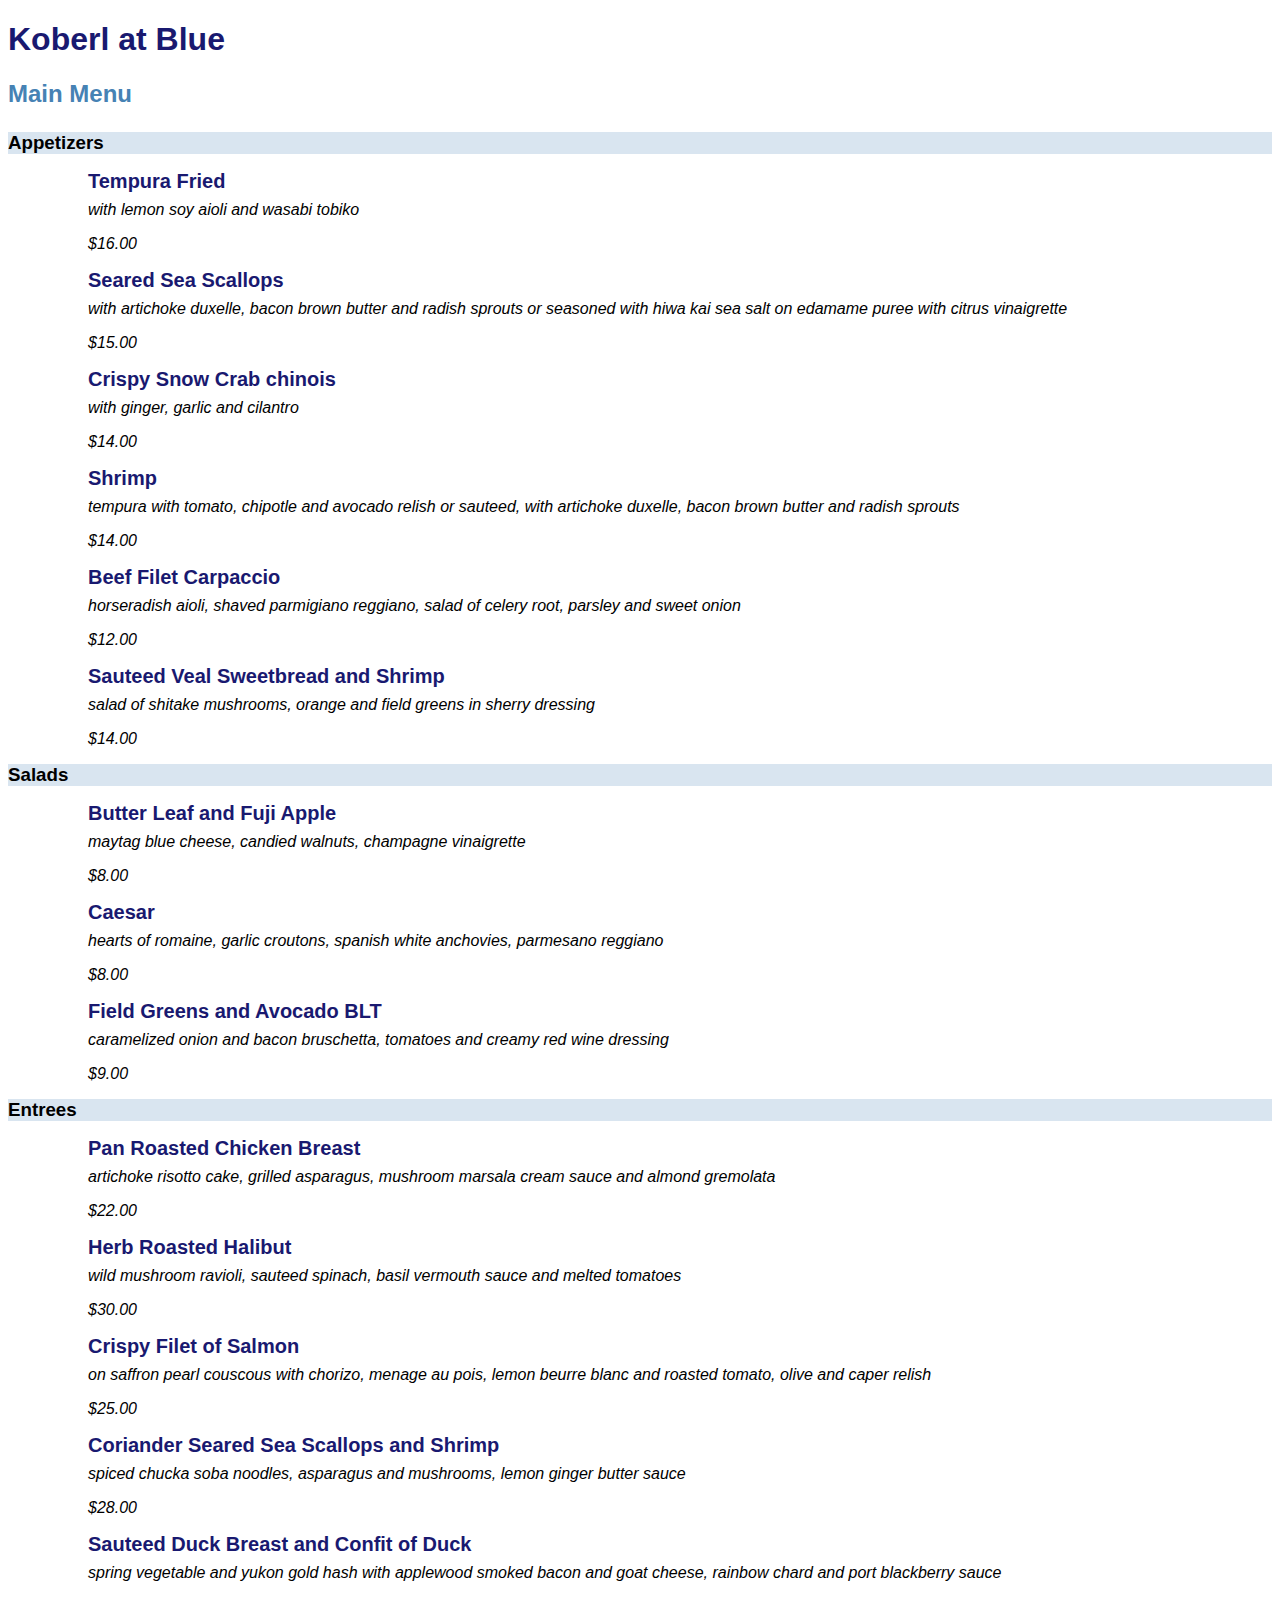
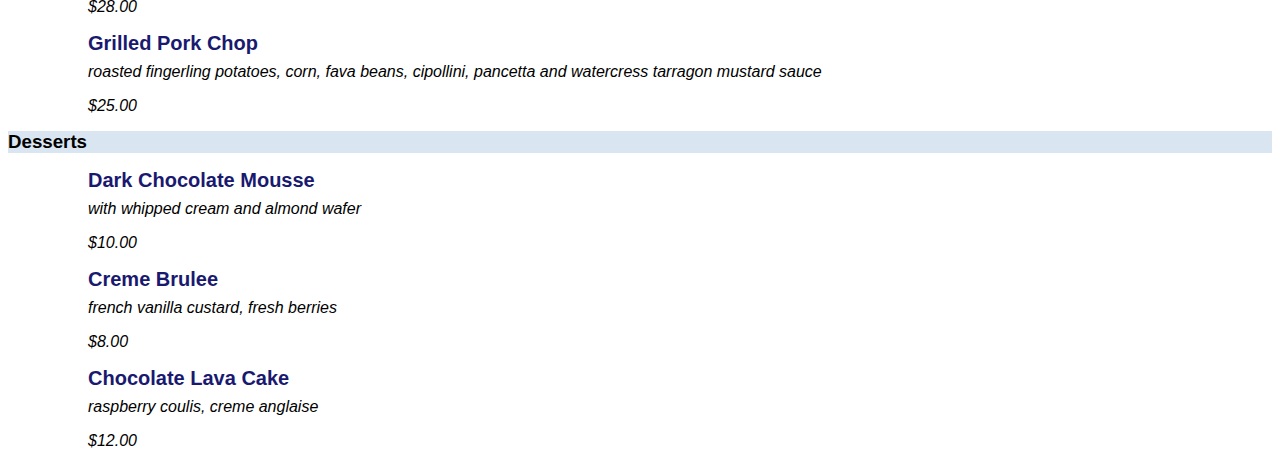
<file: grc338/restaurantmenucss/index.html>
<!DOCTYPE html>
<html>
  <head>
    <meta name="viewport" content="width=device-width, initial-scale=1.0">
    <link rel="stylesheet" type="text/css" href="style.css">
    <title>Koberl at Blue</title>
  </head>
  <body>
    <h1>Koberl at Blue</h1>
    <h2>Main Menu</h2>
    <h3>Appetizers</h3>
    <ul>
      <li>
        <h4>Tempura Fried</h4>
        <p>with lemon soy aioli and wasabi tobiko </p>
        <p class="price">$16.00 </p>
      </li>
    </ul>
    <ul>
      <li>
        <h4>Seared Sea Scallops</h4>
        <p>with artichoke duxelle, bacon brown butter and radish sprouts or seasoned with hiwa kai sea salt on edamame puree with citrus vinaigrette </p>
        <p class="price">$15.00 </p>
      </li>
    </ul>
    <ul>
      <li>
        <h4>Crispy Snow Crab chinois</h4>
        <p>with ginger, garlic and cilantro </p>
        <p class="price">$14.00 </p>
      </li>
    </ul>
    <ul>
      <li>
        <h4>Shrimp</h4>
        <p>tempura with tomato, chipotle and avocado relish or sauteed, with artichoke duxelle, bacon brown butter and radish sprouts </p>
        <p class="price">$14.00 </p>
      </li>
    </ul>
    <ul>
      <li>
        <h4>Beef Filet Carpaccio</h4>
        <p>horseradish aioli, shaved parmigiano reggiano, salad of celery root, parsley and sweet onion </p>
        <p class="price">$12.00 </p>
      </li>
    </ul>
    <ul>
      <li>
        <h4>Sauteed Veal Sweetbread and Shrimp</h4>
        <p>salad of shitake mushrooms, orange and field greens in sherry dressing </p>
        <p class="price">$14.00 </p>
      </li>
    </ul>
    <h3>Salads</h3>
    <ul>
      <li>
        <h4>Butter Leaf and Fuji Apple</h4>
        <p>maytag blue cheese, candied walnuts, champagne vinaigrette </p>
        <p class="price">$8.00 </p>
      </li>
    </ul>
    <ul>
      <li>
        <h4>Caesar</h4>
        <p>hearts of romaine, garlic croutons, spanish white anchovies, parmesano reggiano </p>
        <p class="price">$8.00 </p>
      </li>
    </ul>
    <ul>
      <li>
        <h4>Field Greens and Avocado BLT</h4>
        <p>caramelized onion and bacon bruschetta, tomatoes and creamy red wine dressing </p>
        <p class="price">$9.00 </p>
      </li>
    </ul>
    <h3>Entrees</h3>
    <ul>
      <li>
        <h4>Pan Roasted Chicken Breast</h4>
        <p>artichoke risotto cake, grilled asparagus, mushroom marsala cream sauce and almond gremolata </p>
        <p class="price">$22.00 </p>
      </li>
    </ul>
    <ul>
      <li>
        <h4>Herb Roasted Halibut</h4>
        <p>wild mushroom ravioli, sauteed spinach, basil vermouth sauce and melted tomatoes </p>
        <p class="price">$30.00 </p>
      </li>
    </ul>
    <ul>
      <li>
        <h4>Crispy Filet of Salmon</h4>
        <p>on saffron pearl couscous with chorizo, menage au pois, lemon beurre blanc and roasted tomato, olive and caper relish </p>
        <p class="price">$25.00 </p>
      </li>
    </ul>
    <ul>
      <li>
        <h4>Coriander Seared Sea Scallops and Shrimp</h4>
        <p>spiced chucka soba noodles, asparagus and mushrooms, lemon ginger butter sauce </p>
        <p class="price">$28.00 </p>
      </li>
    </ul>
    <ul>
      <li>
        <h4>Sauteed Duck Breast and Confit of Duck</h4>
        <p>spring vegetable and yukon gold hash with applewood smoked bacon and goat cheese, rainbow chard and port blackberry sauce </p>
        <p class="price">$28.00 </p>
      </li>
    </ul>
    <ul>
      <li>
        <h4>Grilled Pork Chop</h4>
        <p>roasted fingerling potatoes, corn, fava beans, cipollini, pancetta and watercress tarragon mustard sauce </p>
        <p class="price">$25.00 </p>
      </li>
    </ul>
    <h3>Desserts</h3>
    <ul>
      <li>
        <h4>Dark Chocolate Mousse</h4>
        <p>with whipped cream and almond wafer </p>
        <p class="price">$10.00 </p>
      </li>
    </ul>
    <ul>
      <li>
        <h4>Creme Brulee</h4>
        <p>french vanilla custard, fresh berries </p>
        <p class="price">$8.00 </p>
      </li>
    </ul>
    <ul>
      <li>
        <h4>Chocolate Lava Cake</h4>
        <p>raspberry coulis, creme anglaise </p>
        <p class="price">$12.00 </p>
      </li>
    </ul>
  </body>
</html>
</file>
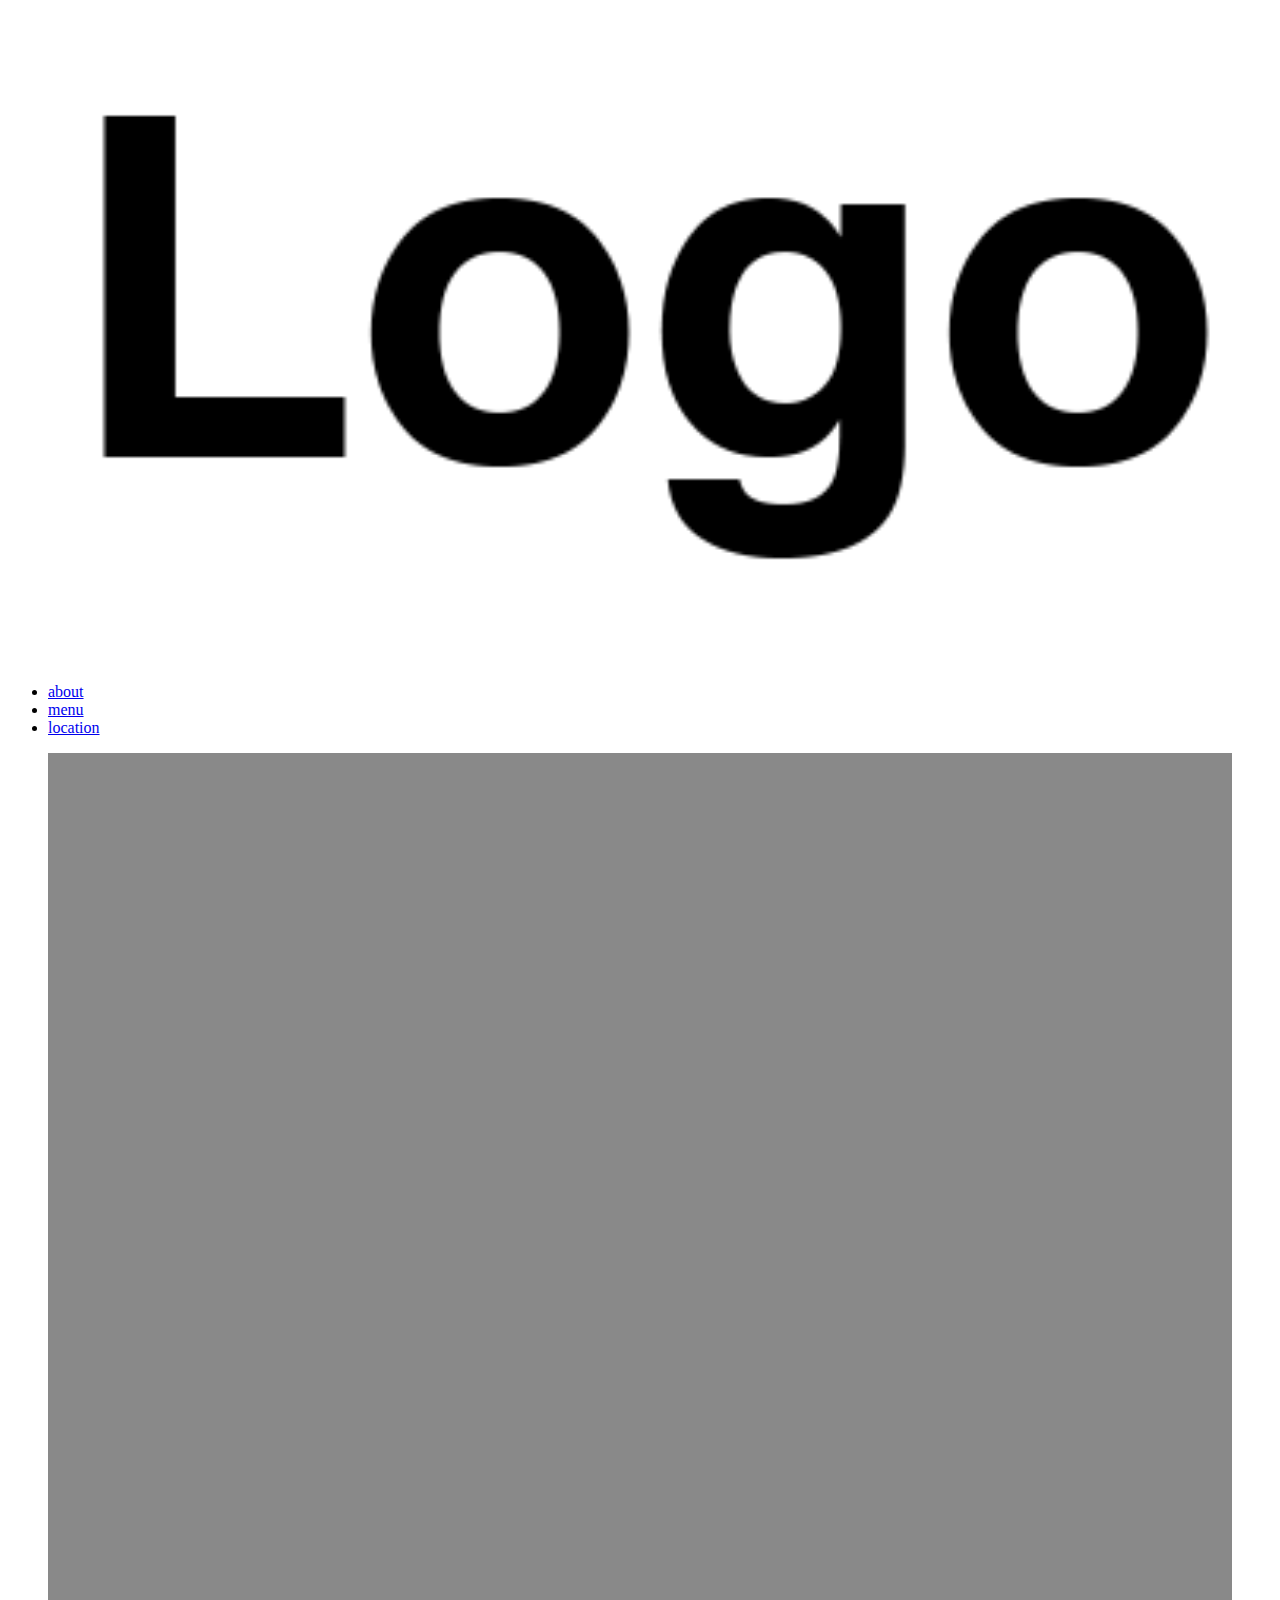
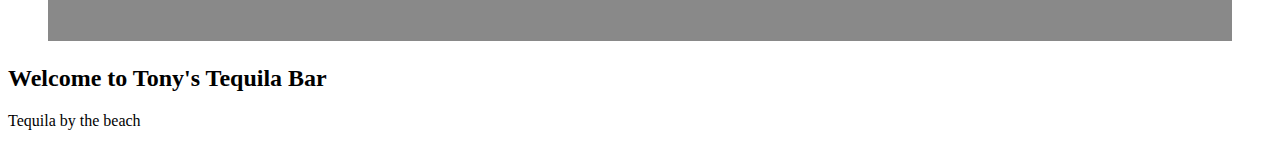
<file: grc338/website-content-hierarchy/index.html>
<!doctype html>
<html>
  <head>
    <meta charset="UTF-8">
    <meta name="viewport" content="width=device-width, initial-scale=1">
    <meta http-equiv="Cache-Control" content="no-cache, no-store, must-revalidate" />
    <meta http-equiv="Pragma" content="no-cache" />
    <meta http-equiv="Expires" content="0" />
    <link rel="stylesheet" href="style.css">
    <title>Tony's Tequila Bar</title>
  </head>
  <body>
    <div class="container">
      <header>
        <h1><a href="index.html"><img src="barlogo.png" alt="Tony's Tequila Logo"></a></h1>
        <nav>
          <ul>
            <li><a href="about.html">about</a></li>
            <li><a href="menu.html">menu</a></li>
            <li><a href="location.html">location</a></li>
          </ul>
        </nav>
      </header>
      <article>
        <figure><img src="frontbar.jpg" alt="front of bar with 4 chairs and different spirits on the shelves"></figure>
        <h2>Welcome to Tony's Tequila Bar</h2>
      </article>
      <footer>
        <p>Tequila by the beach</p>
      </footer>
    </div>
  </body>
</html>
</file>
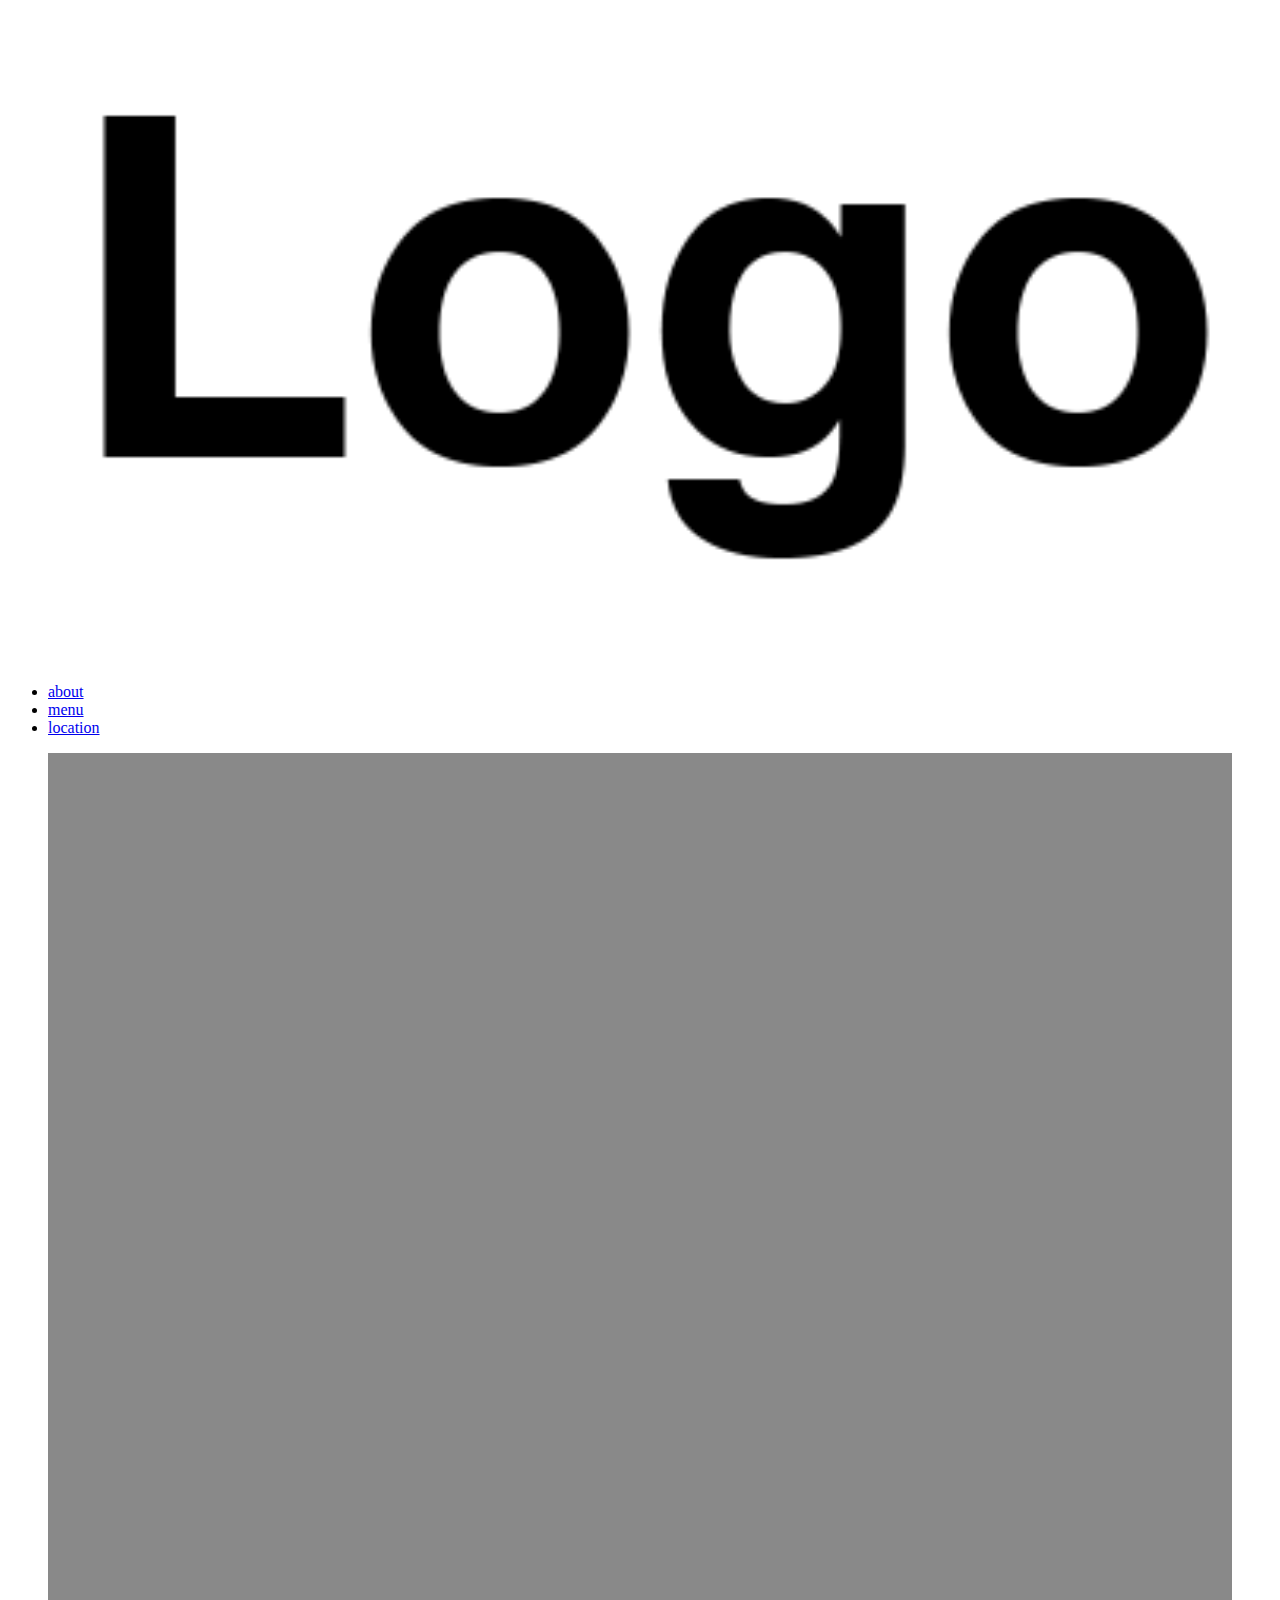
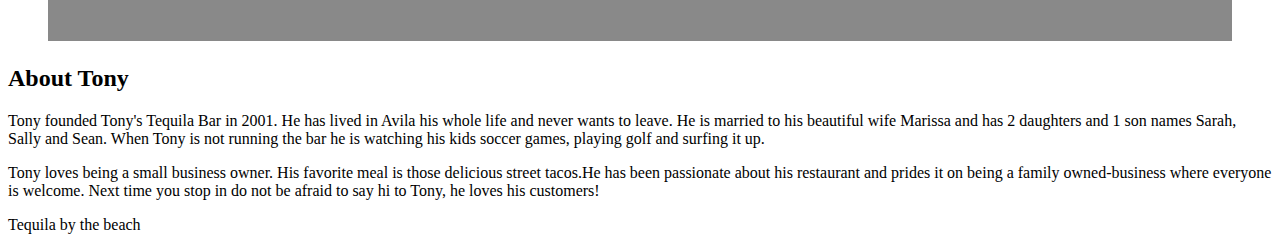
<file: grc338/website-content-hierarchy/about.html>
<!doctype html>
<html>
  <head>
    <meta charset="UTF-8">
    <meta name="viewport" content="width=device-width, initial-scale=1">
    <meta http-equiv="Cache-Control" content="no-cache, no-store, must-revalidate" />
    <meta http-equiv="Pragma" content="no-cache" />
    <meta http-equiv="Expires" content="0" />
    <link rel="stylesheet" href="style.css">
    <title>About Tony</title>
  </head>
  <body>
    <div class="container">
      <header>
        <h1><a href="index.html"><img src="barlogo.png" alt="Tony's Tequila Logo"></a></h1>
        <nav>
          <ul>
            <li><a href="about.html">about</a></li>
            <li><a href="menu.html">menu</a></li>
            <li><a href="location.html">location</a></li>
          </ul>
        </nav>
      </header>
      <article>
        <figure><img src="tony.jpg" alt="Tony standing and smiling infront of the restaurant"></figure>
        <h2>About Tony</h2>
        <p>Tony founded Tony's Tequila Bar in 2001. He has lived in Avila his whole life and never wants to leave. He is married to his beautiful wife Marissa and has 2 daughters and 1 son names Sarah, Sally and Sean. When Tony is not running the bar he is watching his kids soccer games, playing golf and surfing it up.</p>
        <p>Tony loves being a small business owner. His favorite meal is those delicious street tacos.He has been passionate about his restaurant and prides it on being a family owned-business where everyone is welcome. Next time you stop in do not be afraid to say hi to Tony, he loves his customers!</p>
      </article>
    </div>
    <footer>
      <p>Tequila by the beach</p>
    </footer>
  </body>
</html>
</file>
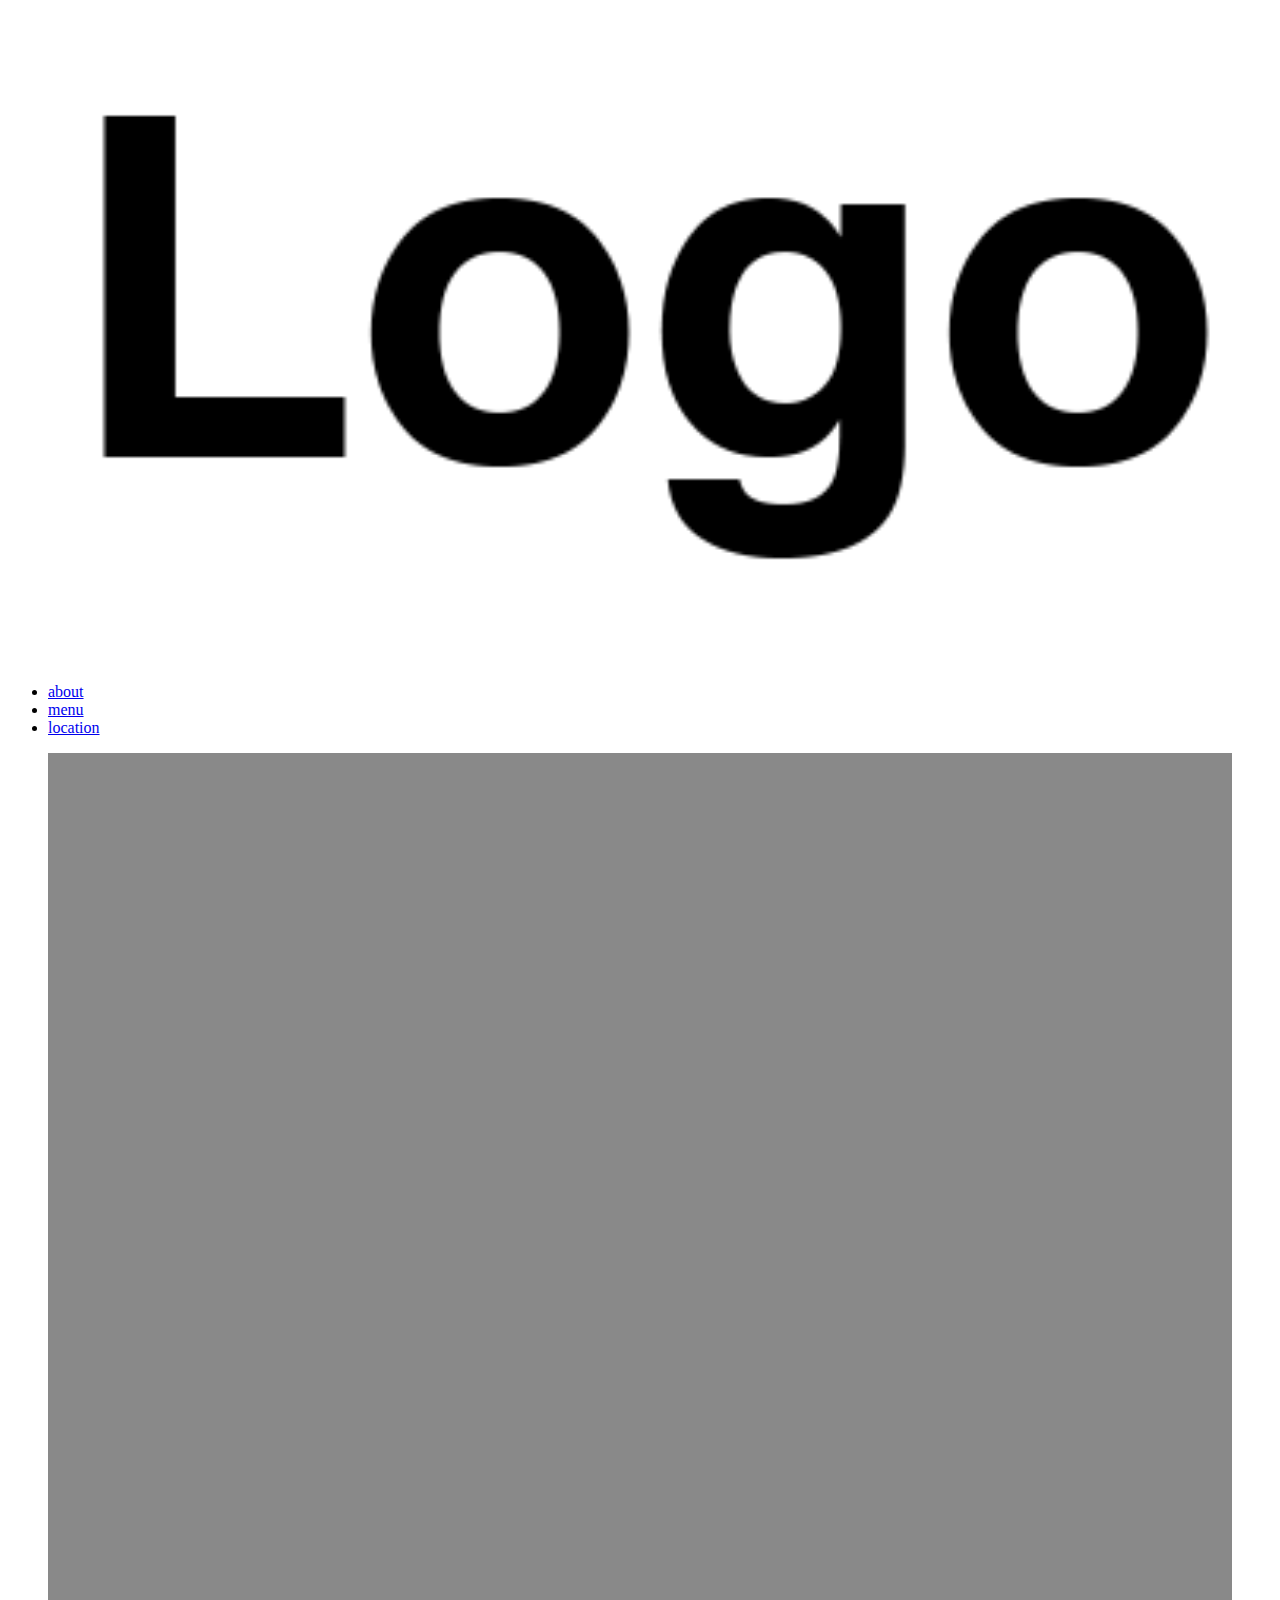
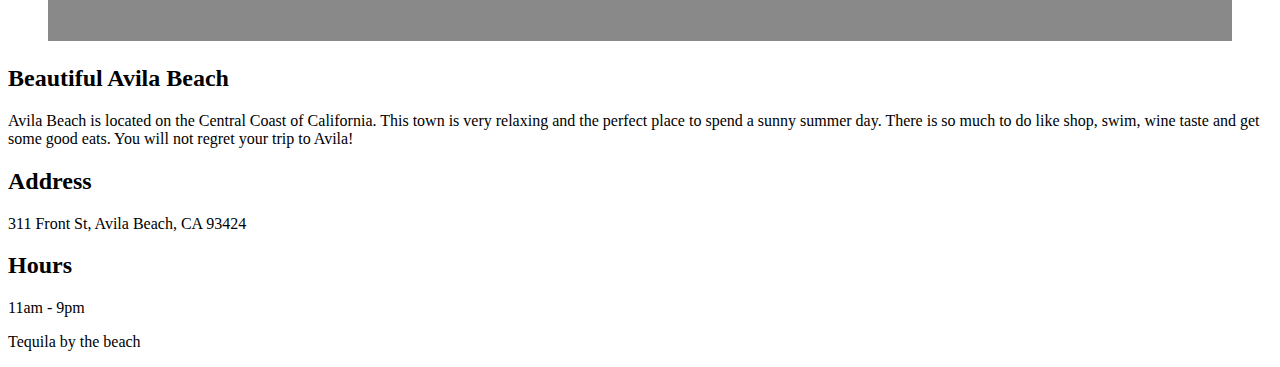
<file: grc338/website-content-hierarchy/location.html>
<!doctype html>
<html>
  <head>
    <meta charset="UTF-8">
    <meta name="viewport" content="width=device-width, initial-scale=1">
    <meta http-equiv="Cache-Control" content="no-cache, no-store, must-revalidate" />
    <meta http-equiv="Pragma" content="no-cache" />
    <meta http-equiv="Expires" content="0" />
    <link rel="stylesheet" href="style.css">
    <title>Location</title>
  </head>
  <body>
    <div class="container">
      <header>
        <h1><a href="index.html"><img src="barlogo.png" alt="Tony's Tequila Logo"></a></h1>
        <nav>
          <ul>
            <li><a href="about.html">about</a></li>
            <li><a href="menu.html">menu</a></li>
            <li><a href="location.html">location</a></li>
          </ul>
        </nav>
      </header>
      <article>
        <figure><img src="avila.jpg" alt="avila beach and pier"></figure>
        <h2>Beautiful Avila Beach</h2>
        <p>Avila Beach is located on the Central Coast of California. This town is very relaxing and the perfect place to spend a sunny summer day. There is so much to do like shop, swim, wine taste and get some good eats. You will not regret your trip to Avila!</p>
        <h2>Address</h2>
        <p>311 Front St, Avila Beach, CA 93424</p>
        <h2>Hours</h2>
        <p>11am - 9pm</p>
      </article>
      <footer>
        <p>Tequila by the beach</p>
      </footer>
    </div>
  </body>
</html>
</file>
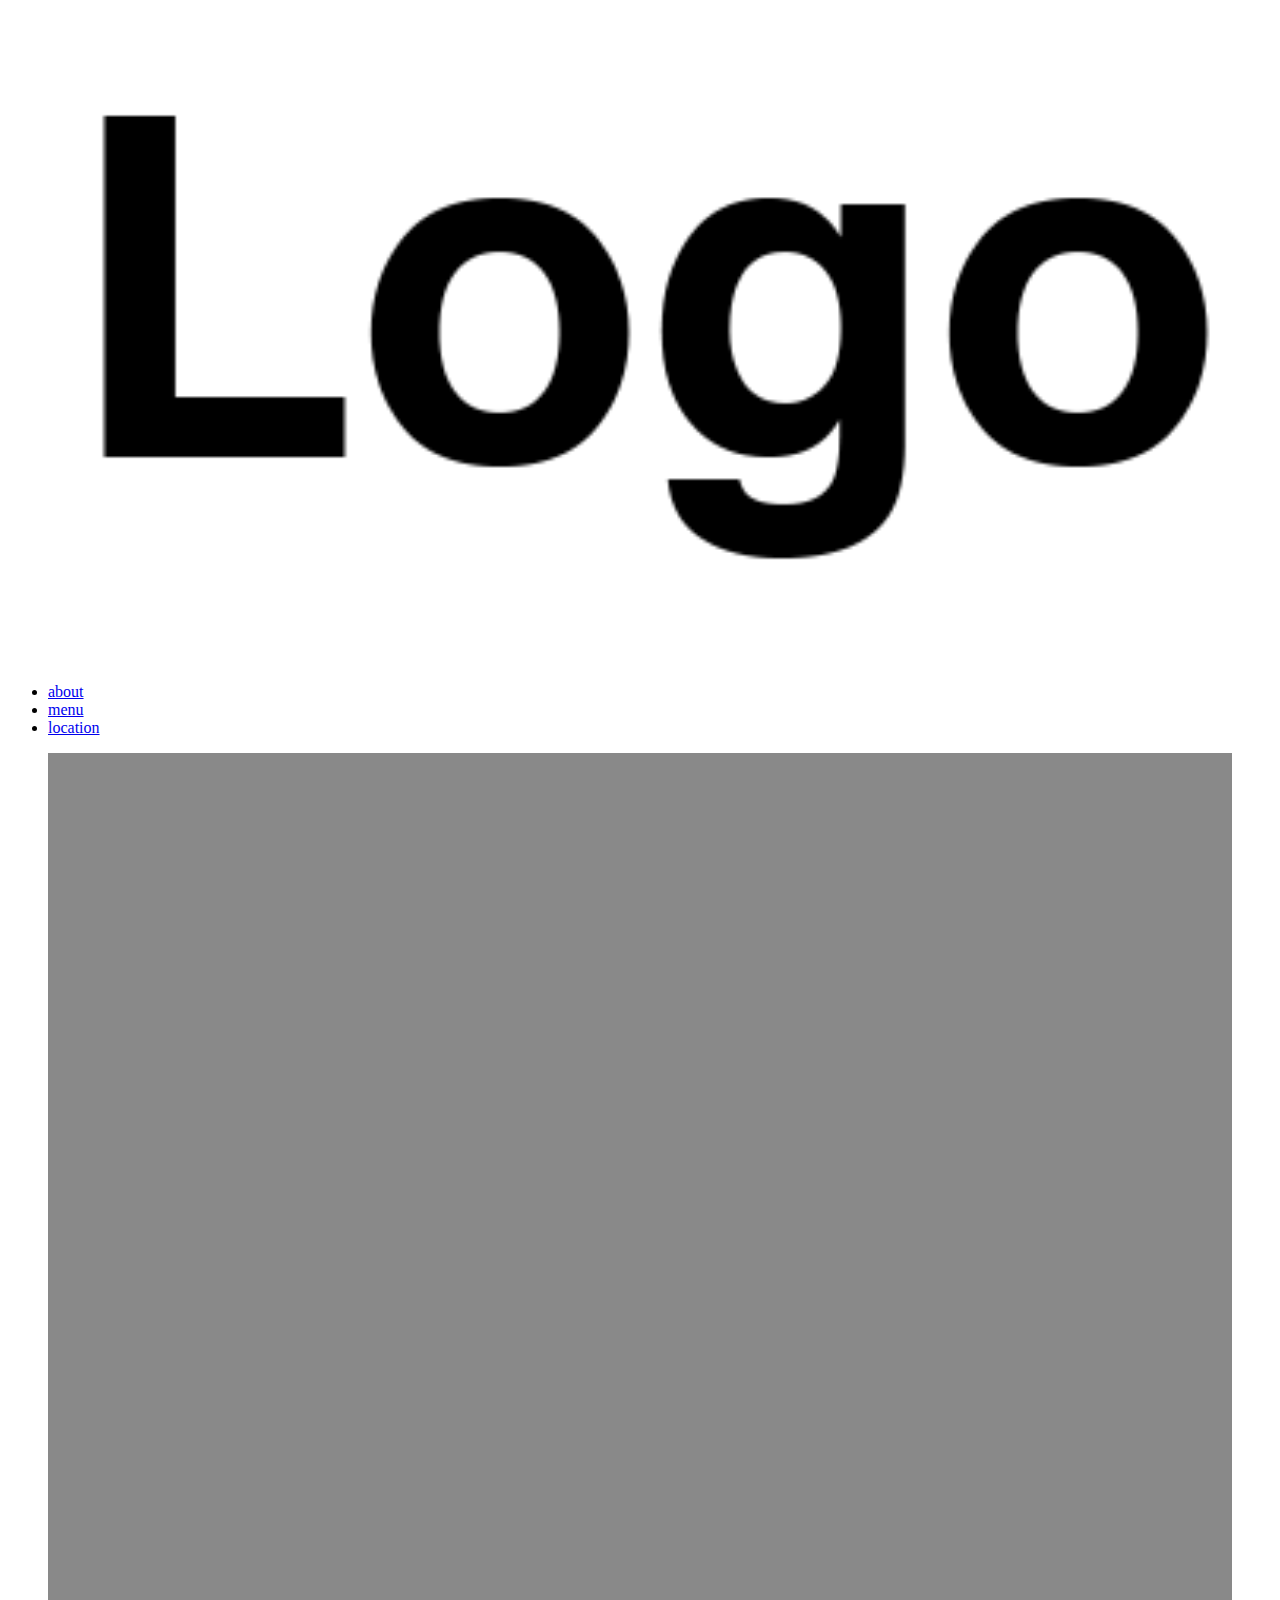
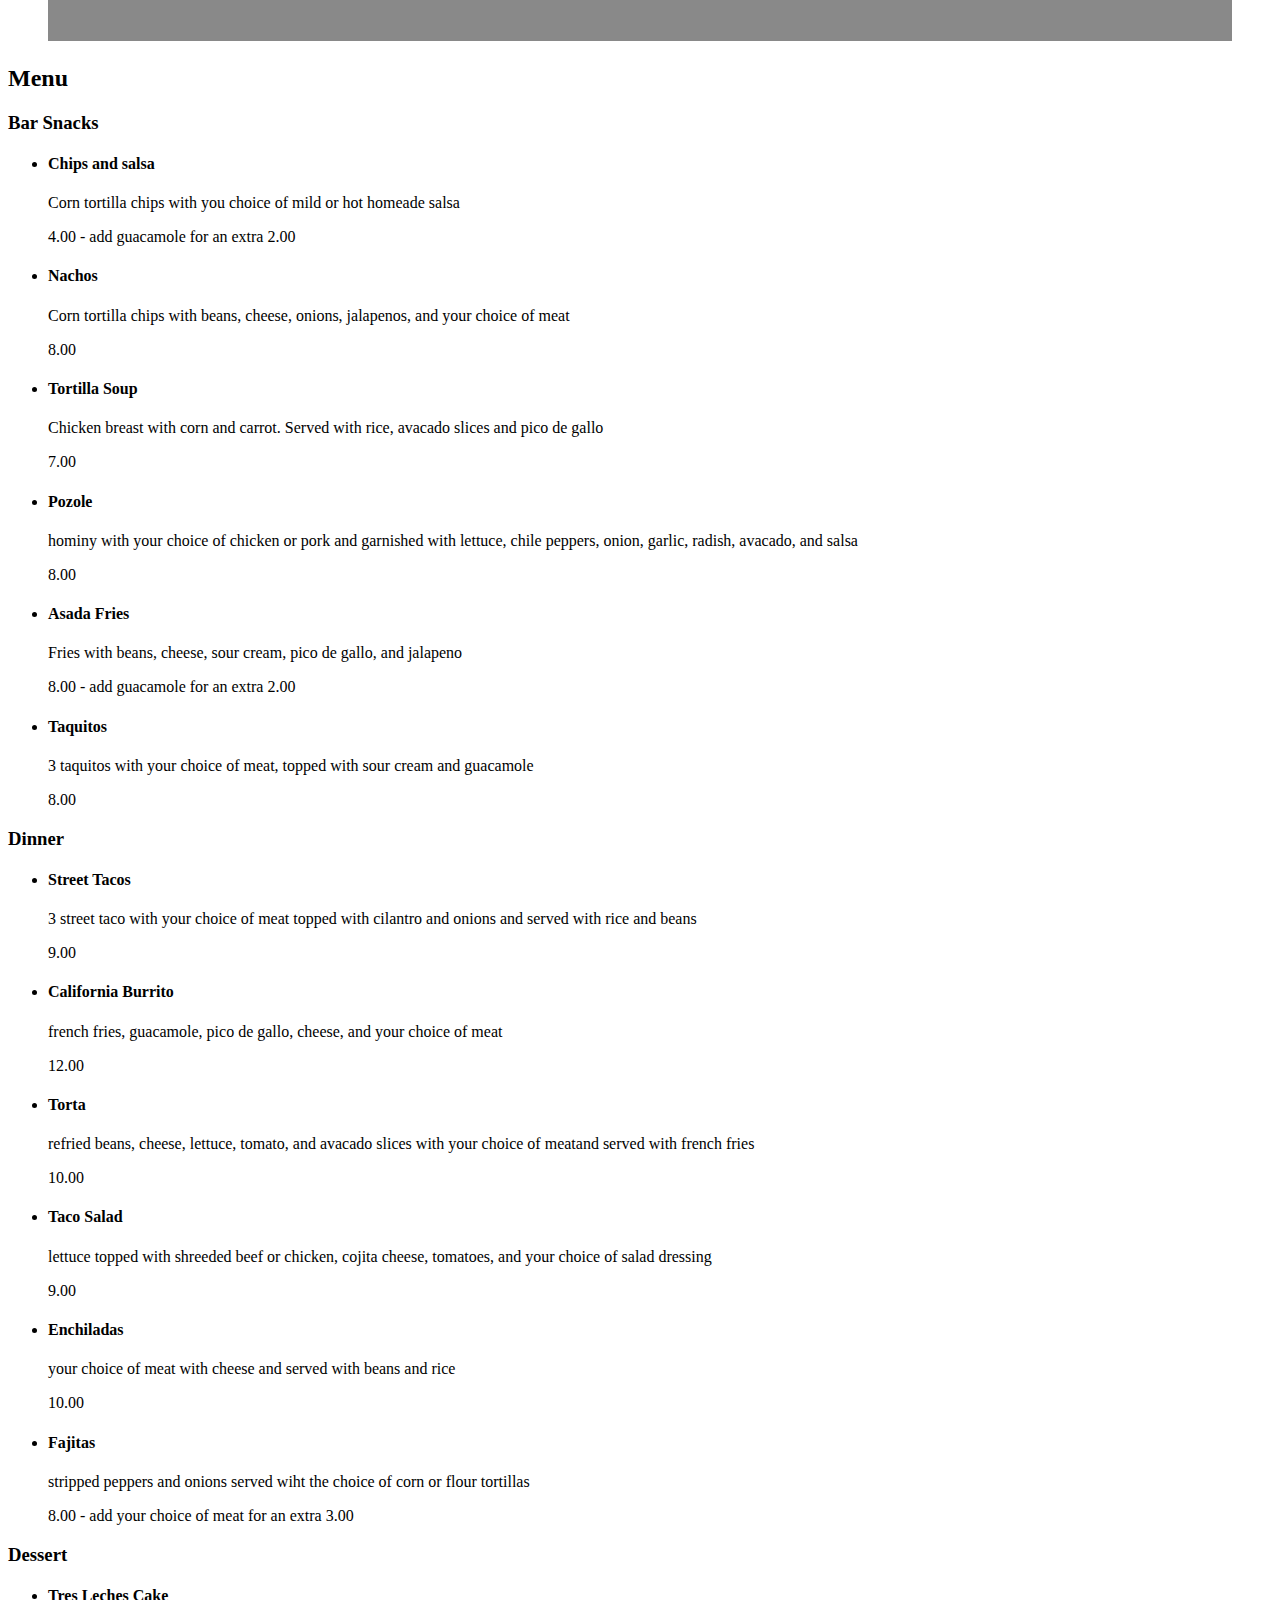
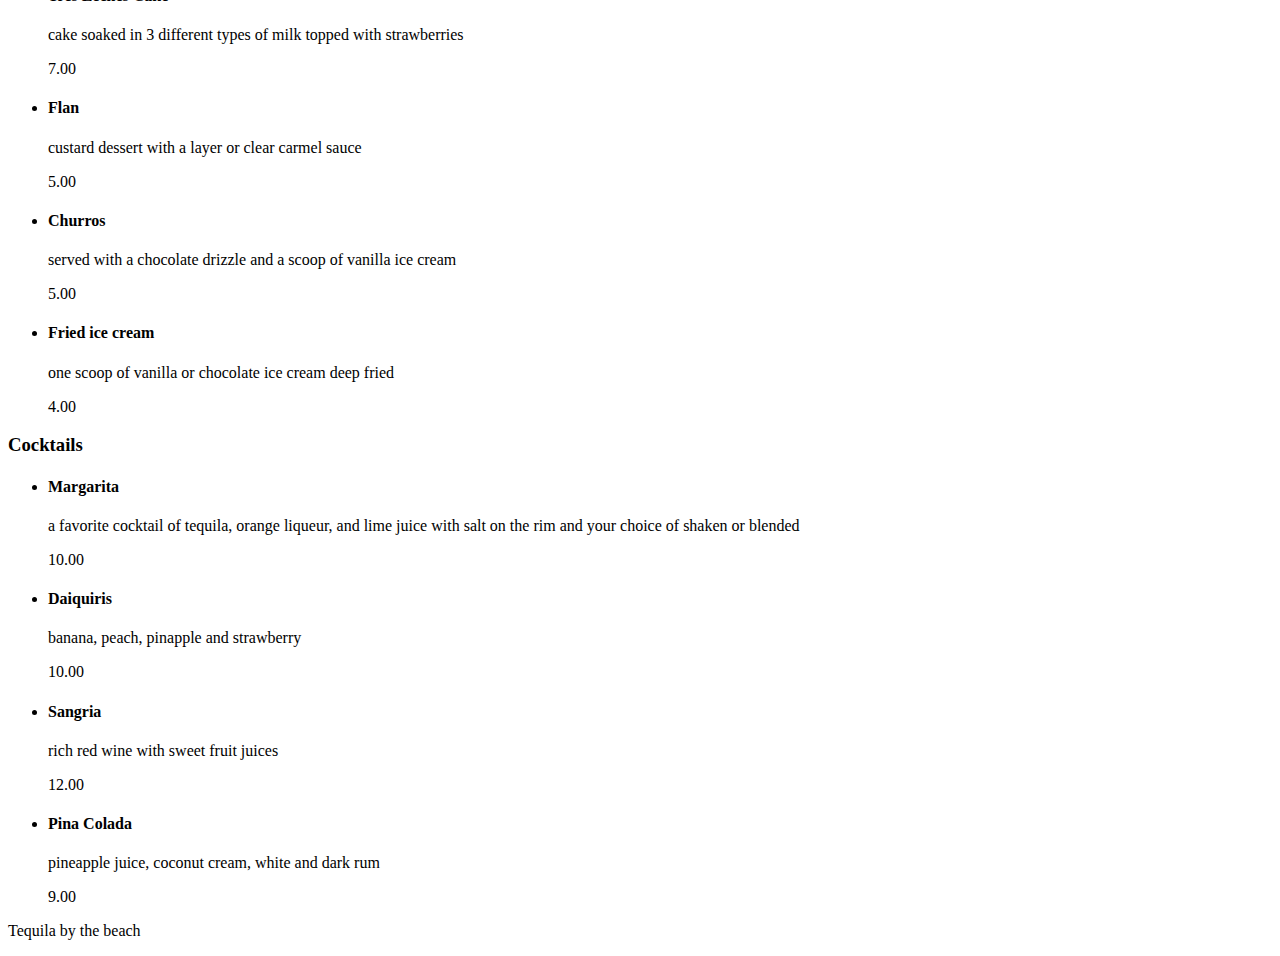
<file: grc338/website-content-hierarchy/menu.html>
<!doctype html>
<html>
  <head>
    <meta charset="UTF-8">
    <meta name="viewport" content="width=device-width, initial-scale=1">
    <meta http-equiv="Cache-Control" content="no-cache, no-store, must-revalidate" />
    <meta http-equiv="Pragma" content="no-cache" />
    <meta http-equiv="Expires" content="0" />
    <link rel="stylesheet" href="style.css">
    <title>Menu</title>
  </head>
  <body>
    <div class="container">
      <header>
        <h1><a href="index.html"><img src="barlogo.png" alt="Tony's Tequila Logo"></a></h1>
        <nav>
          <ul>
            <li><a href="about.html">about</a></li>
            <li><a href="menu.html">menu</a></li>
            <li><a href="location.html">location</a></li>
          </ul>
        </nav>
      </header>
      <article>
        <figure><img src="tacos.jpg" alt="Three steak tacos with onions and cilantro"></figure>
        <h2>Menu</h2>
        <h3>Bar Snacks</h3>
        <ul>
          <li>
            <h4>Chips and salsa</h4>
            <p>Corn tortilla chips with you choice of mild or hot homeade salsa</p>
            <p>4.00 - add guacamole for an extra 2.00</p>
          </li>
          <li>
            <h4>Nachos</h4>
            <p>Corn tortilla chips with beans, cheese, onions, jalapenos, and your choice of meat</p>
            <p>8.00</p>
          </li>
          <li>
            <h4>Tortilla Soup</h4>
            <p>Chicken breast with corn and carrot. Served with rice, avacado slices and pico de gallo </p>
            <p>7.00</p>
          </li>
          <li>
            <h4>Pozole</h4>
            <p>hominy with your choice of chicken or pork and garnished with lettuce, chile peppers, onion, garlic, radish, avacado, and salsa </p>
            <p>8.00</p>
          </li>
          <li>
            <h4>Asada Fries</h4>
            <p>Fries with beans, cheese, sour cream, pico de gallo, and jalapeno</p>
            <p>8.00 - add guacamole for an extra 2.00</p>
          </li>
          <li>
            <h4>Taquitos</h4>
            <p>3 taquitos with your choice of meat, topped with sour cream and guacamole</p>
            <p>8.00</p>
          </li>
        </ul>
        <h3>Dinner</h3>
        <ul>
          <li>
            <h4>Street Tacos</h4>
            <p>3 street taco with your choice of meat topped with cilantro and onions and served with rice and beans</p>
            <p>9.00</p>
          </li>
          <li>
            <h4>California Burrito</h4>
            <p>french fries, guacamole, pico de gallo, cheese, and your choice of meat</p>
            <p>12.00</p>
          </li>
          <li>
            <h4>Torta</h4>
            <p>refried beans, cheese, lettuce, tomato, and avacado slices with your choice of meatand served with french fries</p>
            <p>10.00</p>
          </li>
          <li>
            <h4>Taco Salad</h4>
            <p>lettuce topped with shreeded beef or chicken, cojita cheese, tomatoes, and your choice of salad dressing</p>
            <p>9.00</p>
          </li>
          <li>
            <h4>Enchiladas</h4>
            <p>your choice of meat with cheese and served with beans and rice</p>
            <p>10.00</p>
          </li>
          <li>
            <h4>Fajitas</h4>
            <p>stripped peppers and onions served wiht the choice of corn or flour tortillas</p>
            <p>8.00 - add your choice of meat for an extra 3.00</p>
          </li>
        </ul>
        <h3>Dessert</h3>
        <ul>
          <li>
            <h4>Tres Leches Cake</h4>
            <p>cake soaked in 3 different types of milk topped with strawberries</p>
            <p>7.00</p>
          </li>
          <li>
            <h4>Flan</h4>
            <p>custard dessert with a layer or clear carmel sauce</p>
            <p>5.00</p>
          </li>
          <li>
            <h4>Churros</h4>
            <p>served with a chocolate drizzle and a scoop of vanilla ice cream</p>
            <p>5.00</p>
          </li>
          <li>
            <h4>Fried ice cream</h4>
            <p>one scoop of vanilla or chocolate ice cream deep fried</p>
            <p>4.00</p>
          </li>
        </ul>
        <h3>Cocktails</h3>
        <ul>
          <li>
            <h4>Margarita</h4>
            <p>a favorite cocktail of tequila, orange liqueur, and lime juice with salt on the rim and your choice of shaken or blended</p>
            <p>10.00</p>
          </li>
          <li>
            <h4>Daiquiris</h4>
            <p>banana, peach, pinapple and strawberry</p>
            <p>10.00</p>
          </li>
          <li>
            <h4>Sangria</h4>
            <p>rich red wine with sweet fruit juices</p>
            <p>12.00</p>
          </li>
          <li>
            <h4>Pina Colada</h4>
            <p>pineapple juice, coconut cream, white and dark rum</p>
            <p>9.00</p>
          </li>
        </ul>
      </article>
      <footer>
        <p>Tequila by the beach</p>
      </footer>
    </div>
  </body>
</html>
</file>
<file: grc338/restaurantmenucss/style.css>
/*CSS DOCUMENT*/ 

html {
} 
h1 {
    color:rgb(25,25,112);
    font-family: sans-serif;
    content:2em 0em 1em .5em;
    text-transform: full-width; 
    
}
h2 {
    color:rgb(70,130,180);
    font-family: sans-serif;
      margin:0em 0em 1em 0em;
    
}
h3 {
    font-family: sans-serif;
    margin:0em 0em 0em 0em;
    background-color: rgb(217,229,240);
  
}
h4 {
    color:rgb(25,25,112);
    font-family: sans-serif;
    margin:0em 0em 0em 2em;
    font-size: 1.25em; 
    
}
p{
    margin:.5em 0em 0em 2.5em;
    font-style: italic
    
    
}
.price{
    margin:1em 0em 0em 2.5em; 
}
ul{
    list-style: none;
    font-family: sans-serif;
}
</file>
<file: grc338/website-content-hierarchy/style.css>
/*CSS DOCUMENT*/

img {
    width: 100%; 
}

/*Please don’t change this CSS stylesheet for the content hierarchy assginment */
</file>
